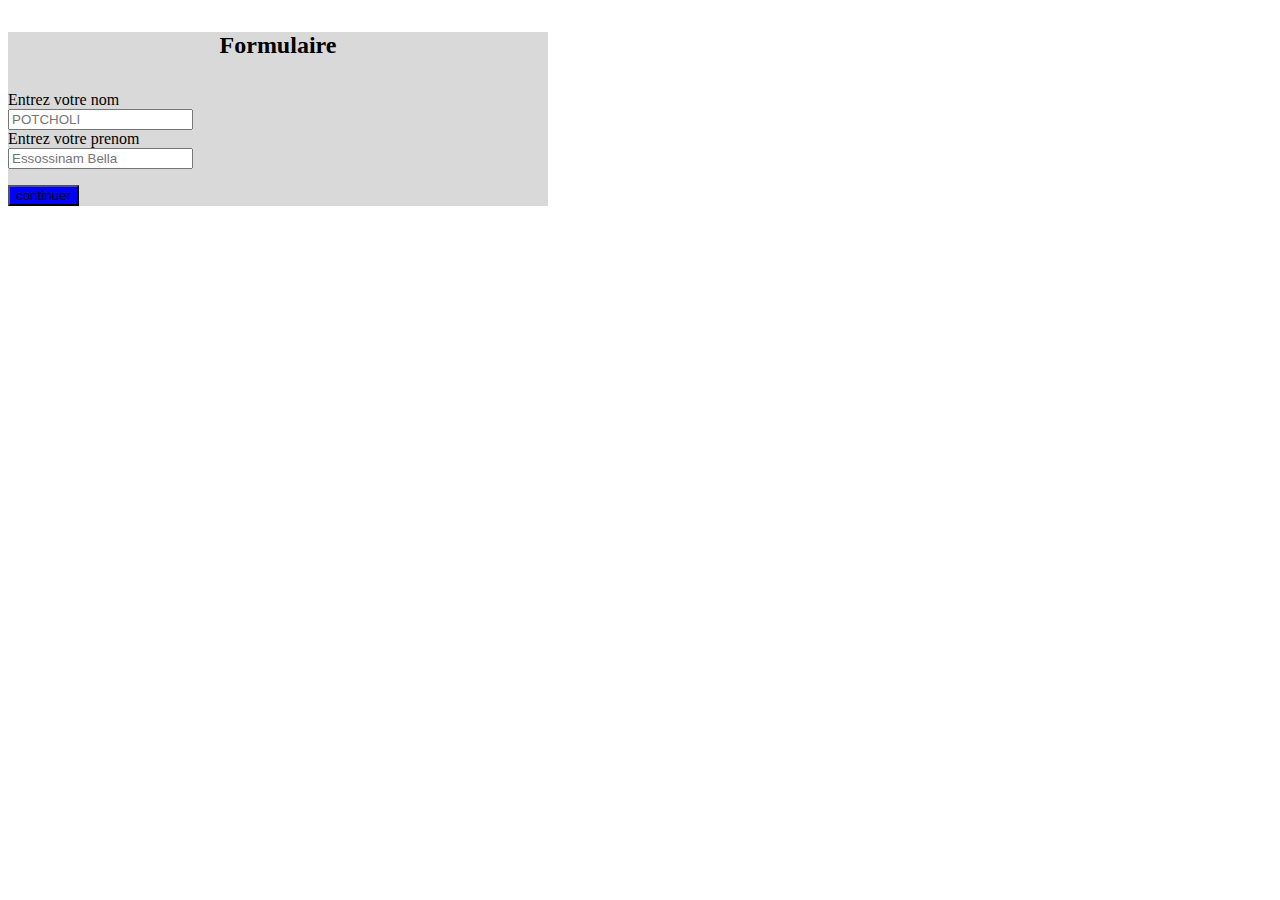
<file: Texte.html>
<!DOCTYPE html>
<html lang="en">
<head>
    <meta charset="UTF-8">
    <meta name="viewport" content="width=device-width, initial-scale=1.0">
    <title>Document</title>
    <link rel="stylesheet" href="Texte.css">
</head>
<body>
    <div class="bon">
        <h2 style="text-align: center; margin: 2rem;"> Formulaire</h2>
        <form action="">
            <label for="nom">Entrez votre nom</label> <br>
            <input type="text" id="nom" name="nom" value="" placeholder="POTCHOLI"> <br>
            <label for="prenom">Entrez votre prenom</label> <br>
            <input type="text" id="prenom" name="prenom" value="" placeholder="Essossinam Bella"> <br>
            <button type="submit" style="background-color: blue; margin-top: 1rem;">continuer</button> <br>
        </form>
    </div>
</body>
</html>
</file>
<file: Texte.css>
.bon{
    width: 60vh;
    height: 20%;
    background-color: #D9D9D9 ;
}
</file>
